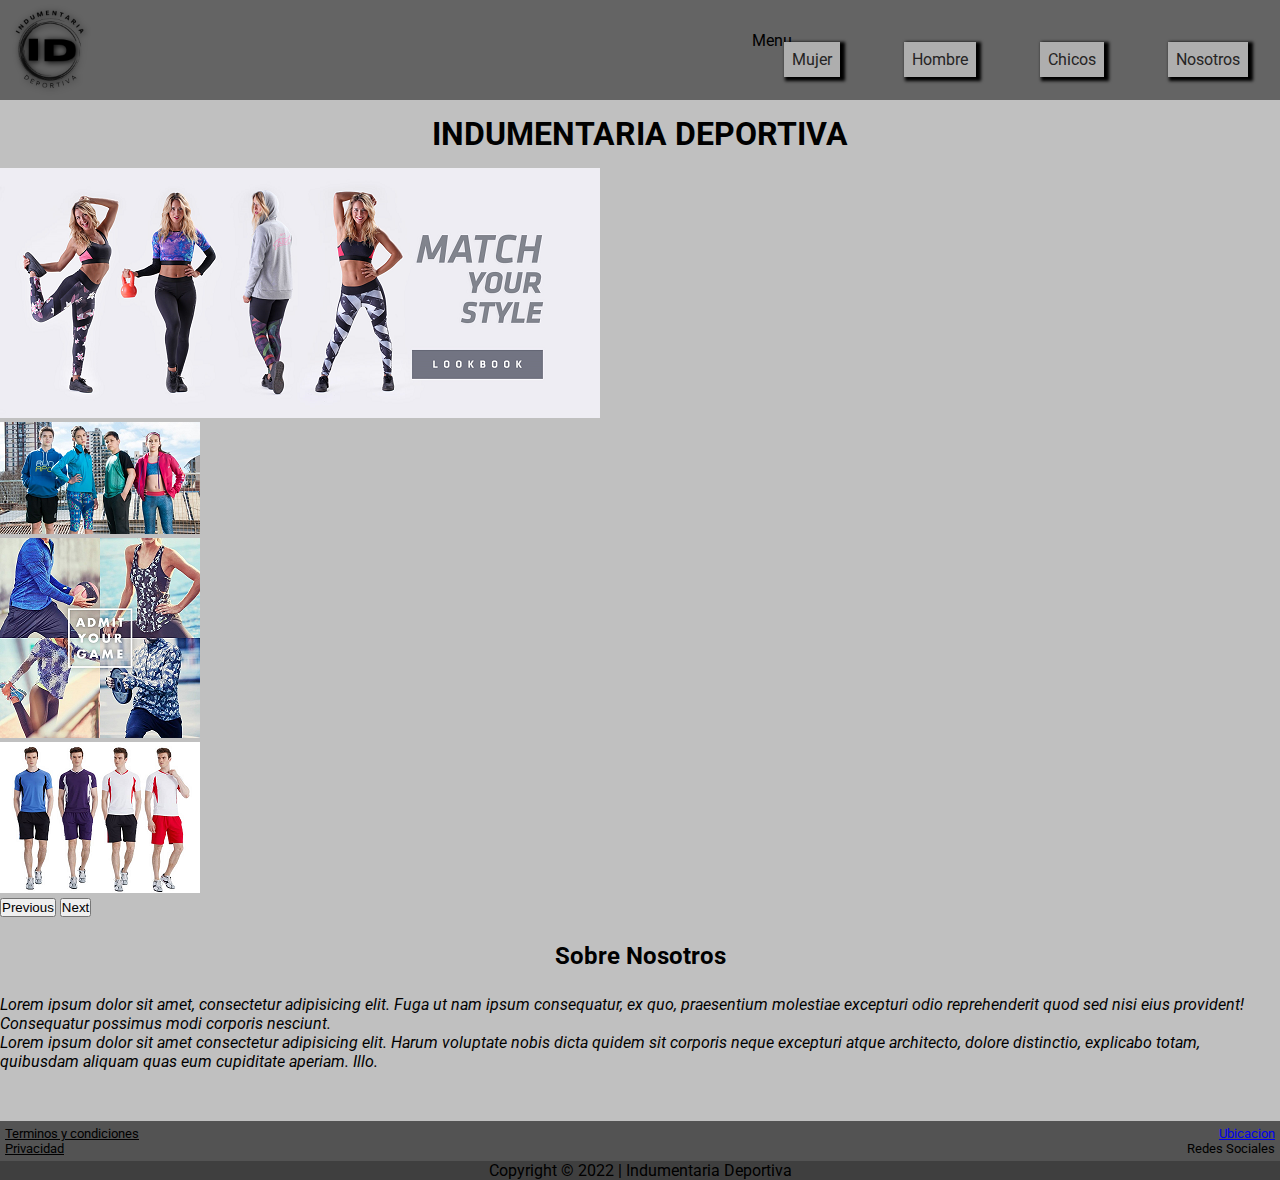
<file: index.html>
<!DOCTYPE html>
<html lang="en">
<head>
    <meta charset="UTF-8">
    <meta http-equiv="X-UA-Compatible" content="IE=edge">
    <meta name="viewport" content="width=device-width, initial-scale=1.0">
    <!-- Link de Animaciones -->
    <link rel="stylesheet" href="https://cdnjs.cloudflare.com/ajax/libs/animate.css/4.1.1/animate.min.css"/>
    <!-- Lin de Tipografia -->
    <link rel="preconnect" href="https://fonts.googleapis.com">
    <link rel="preconnect" href="https://fonts.gstatic.com" crossorigin>
    <link href="https://fonts.googleapis.com/css2?family=Roboto:ital,wght@0,400;1,100;1,300&display=swap" rel="stylesheet">
    <!-- CSS BOOTSTRAP -->
    <link href="https://cdn.jsdelivr.net/npm/bootstrap@5.2.2/dist/css/bootstrap.min.css" rel="stylesheet" integrity="sha384-Zenh87qX5JnK2Jl0vWa8Ck2rdkQ2Bzep5IDxbcnCeuOxjzrPF/et3URy9Bv1WTRi" crossorigin="anonymous">
    <!-- Link de mi CSS -->
    <link rel="stylesheet" href="css/styles.css">
    <title>INDUMENTARIA DEPORTIVA</title>
</head>
<body>
    <!-- Inicio de encabezado -->
    <header class="headerPrincipal">
        <img src="img/logo-indumentaria.png" alt="logo de emprendimiento" class="logo">
        <nav class="navbar navbar-expand-lg menuIndex ul li">
            <div class="container-fluid ">
              <a class="navbar-brand palabraMenu">Menu</a>
              <button class="navbar-toggler" type="button" data-bs-toggle="collapse" data-bs-target="#navbarSupportedContent" aria-controls="navbarSupportedContent" aria-expanded="false" aria-label="Toggle navigation">
                <span class="navbar-toggler-icon"></span>
              </button>
              <div class="collapse navbar-collapse" id="navbarSupportedContent">
                <ul class="navbar-nav me-auto mb-2 mb-lg-0">
                  <li class="nav-item">
                    <a class="nav-link active" aria-current="page" href="pages/mujer.html">Mujer</a>
                  </li>
                  <li class="nav-item">
                    <a class="nav-link" href="pages/hombre.html">Hombre</a>
                  </li>
                  <li class="nav-item dropdown">
                    <a class="nav-link " href="pages/chicos.html">Chicos</a>
                  </li>
                  <li class="nav-item">
                    <a class="nav-link" href="pages/nosotros.html">Nosotros</a>
                  </li>
                </ul>
              </div>
            </div>
        </nav>
    </header>

    <!-- Inicio de contenido principal -->
    
    <main>
        <h1 class="indumentariaDeportiva animate__animated animate__rubberBand">INDUMENTARIA DEPORTIVA</h1>
        
        <div id="carouselExampleControls" class="carousel slide" data-bs-ride="carousel">
            <div class="carousel-inner d-flex justify-content-center">
                <div class="carousel-item active">
                    <img src="img/pagina-principal/modelosmujeres.png" class="d-block w-25" alt="modelos de ropa deportiva">
                </div>
                <div class="carousel-item active">
                    <img src="img/pagina-principal/modeloschicos.png" class="d-block w-25" alt="modelos de ropa deportiva">
                </div>
                <div class="carousel-item">
                    <img src="img/pagina-principal/Admit-One-Ropa-Deportiva-Mujer-Invierno-2017.png" class="d-block w-25" alt="modelos de ropa deportiva">
                </div>
                <div class="carousel-item">
                    <img src="img/pagina-principal/modeloshombres.png" class="d-block w-25" alt="modelos de ropa deportiva">
                </div>
            </div>
            <button class="carousel-control-prev" type="button" data-bs-target="#carouselExampleControls" data-bs-slide="prev">
              <span class="carousel-control-prev-icon" aria-hidden="true"></span>
              <span class="visually-hidden">Previous</span>
            </button>
            <button class="carousel-control-next" type="button" data-bs-target="#carouselExampleControls" data-bs-slide="next">
              <span class="carousel-control-next-icon" aria-hidden="true"></span>
              <span class="visually-hidden">Next</span>
            </button>
        </div>

        <div class="tituloNosotros">
            <h2>Sobre Nosotros</h2>
        </div>
        <div class="parrafoNosotros">
            <p>Lorem ipsum dolor sit amet, consectetur adipisicing elit. Fuga ut nam ipsum consequatur, ex quo, praesentium molestiae excepturi odio reprehenderit quod sed nisi eius provident! Consequatur possimus modi corporis nesciunt.</p>
            <p>Lorem ipsum dolor sit amet consectetur adipisicing elit. Harum voluptate nobis dicta quidem sit corporis neque excepturi atque architecto, dolore distinctio, explicabo totam, quibusdam aliquam quas eum cupiditate aperiam. Illo.</p>
        </div>
    </main>

    <!-- Inicio de pie de pagina -->

    <footer class="footerInicio">
        <div>
            <ul class="politicaIndumentaria">
                <li>Terminos y condiciones</li>
                <li>Privacidad</li>
            </ul>
            <ul class="redesIndumentaria">
                <a href="https://www.google.com.ar/maps" target="_blank">Ubicacion</a>
                <li>Redes Sociales</li>
            </ul>
        </div>
        <p class="copyrightInicio">Copyright © 2022 | Indumentaria Deportiva</p>
    </footer>
    
    <!-- JavaScript Bundle with Popper -->
    <script src="https://cdn.jsdelivr.net/npm/bootstrap@5.2.2/dist/js/bootstrap.bundle.min.js" integrity="sha384-OERcA2EqjJCMA+/3y+gxIOqMEjwtxJY7qPCqsdltbNJuaOe923+mo//f6V8Qbsw3" crossorigin="anonymous"></script>

</body>
</html>
</file>
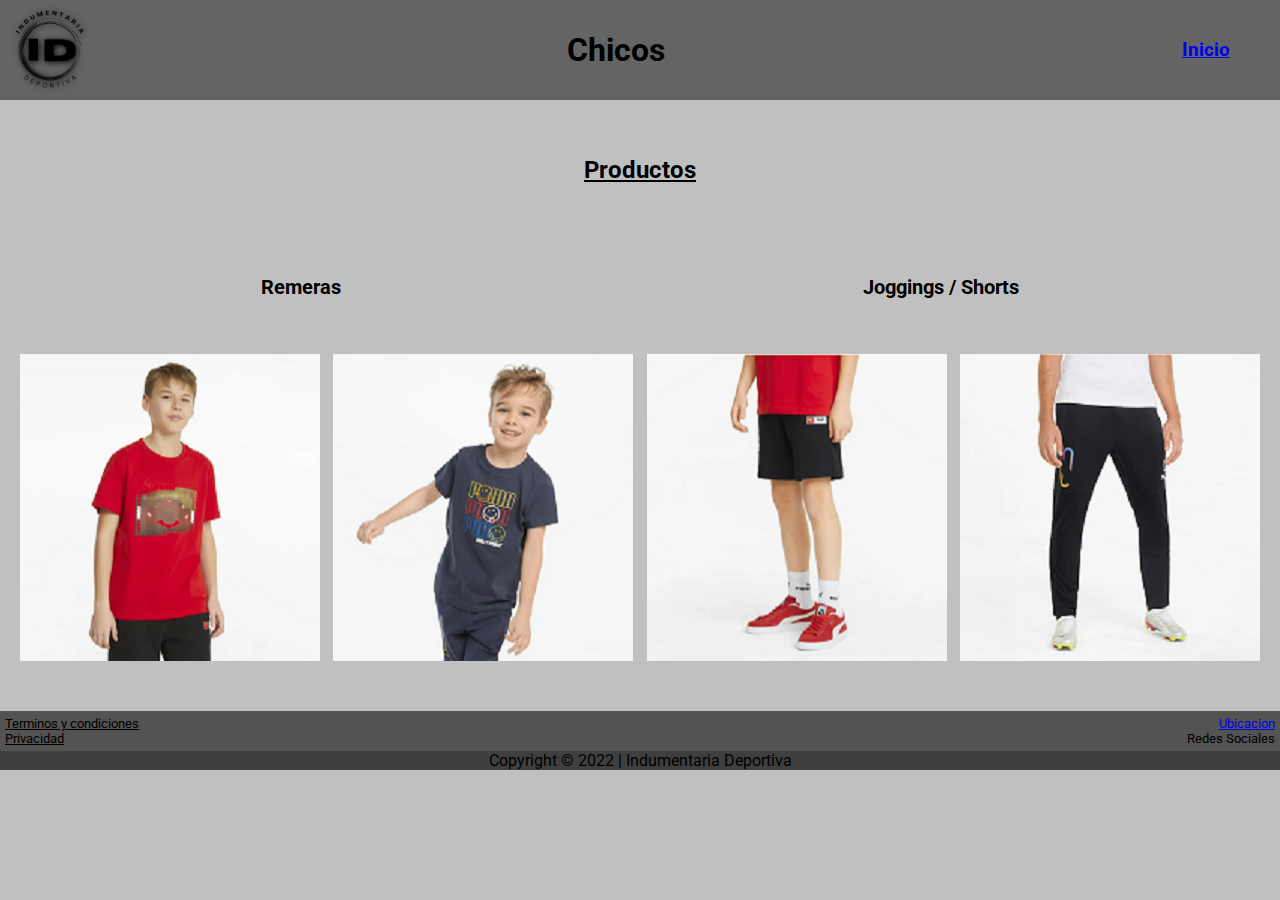
<file: pages/chicos.html>
<!DOCTYPE html>
<html lang="en">
<head>
    <meta charset="UTF-8">
    <meta http-equiv="X-UA-Compatible" content="IE=edge">
    <meta name="viewport" content="width=device-width, initial-scale=1.0">
     <!-- Lin de Tipografia -->
     <link rel="preconnect" href="https://fonts.googleapis.com">
     <link rel="preconnect" href="https://fonts.gstatic.com" crossorigin>
     <link href="https://fonts.googleapis.com/css2?family=Roboto:ital,wght@0,400;1,100;1,300&display=swap" rel="stylesheet">
     <!-- Link de mi CSS-->
     <link rel="stylesheet" href="../css/styles.css">
    <title>Seccion Chicos</title>
</head>
<body>
    <header>
        <div class="headerChicos">
            <img src="../img/logo-indumentaria.png" alt="logo de emprendimiento" class="logo">
            <h1 class="tituloChicos">Chicos</h1>
            <h3 class="inicioChicos">
                <a href="../index.html">Inicio</a>
            </h3>
        </div>        
    </header>

    <main>
        <h2 class="tituloProductos">Productos</h2>
        <div>
            <ul class="ropaChicos">
                <li class="remerasChicos">Remeras</li>
                <li class="shortsChicos">Joggings / Shorts</li>
            </ul>
        </div>
        <div class="imagenesChicos">
            <img src="../img/chicos/remeras-1.png" alt="remera deportiva chicos">
            <img src="../img/chicos/remeras-2.png" alt="remera deportiva chicos">
            <img src="../img/chicos/short-1.png" alt="shorts deportivas chicos">
            <img src="../img/chicos/joggings-1.png" alt="shorts deportivas chicos">
        </div>
    </main>
    
    <footer class="footerInicio">
        <div>
            <ul class="politicaIndumentaria">
                <li>Terminos y condiciones</li>
                <li>Privacidad</li>
            </ul>
            <ul class="redesIndumentaria">
                <a href="https://www.google.com.ar/maps" target="_blank">Ubicacion</a>
                <li>Redes Sociales</li>
            </ul>
        </div>
        <p class="copyrightInicio">Copyright © 2022 | Indumentaria Deportiva</p>
    </footer>
    
</body>
</html>
</file>
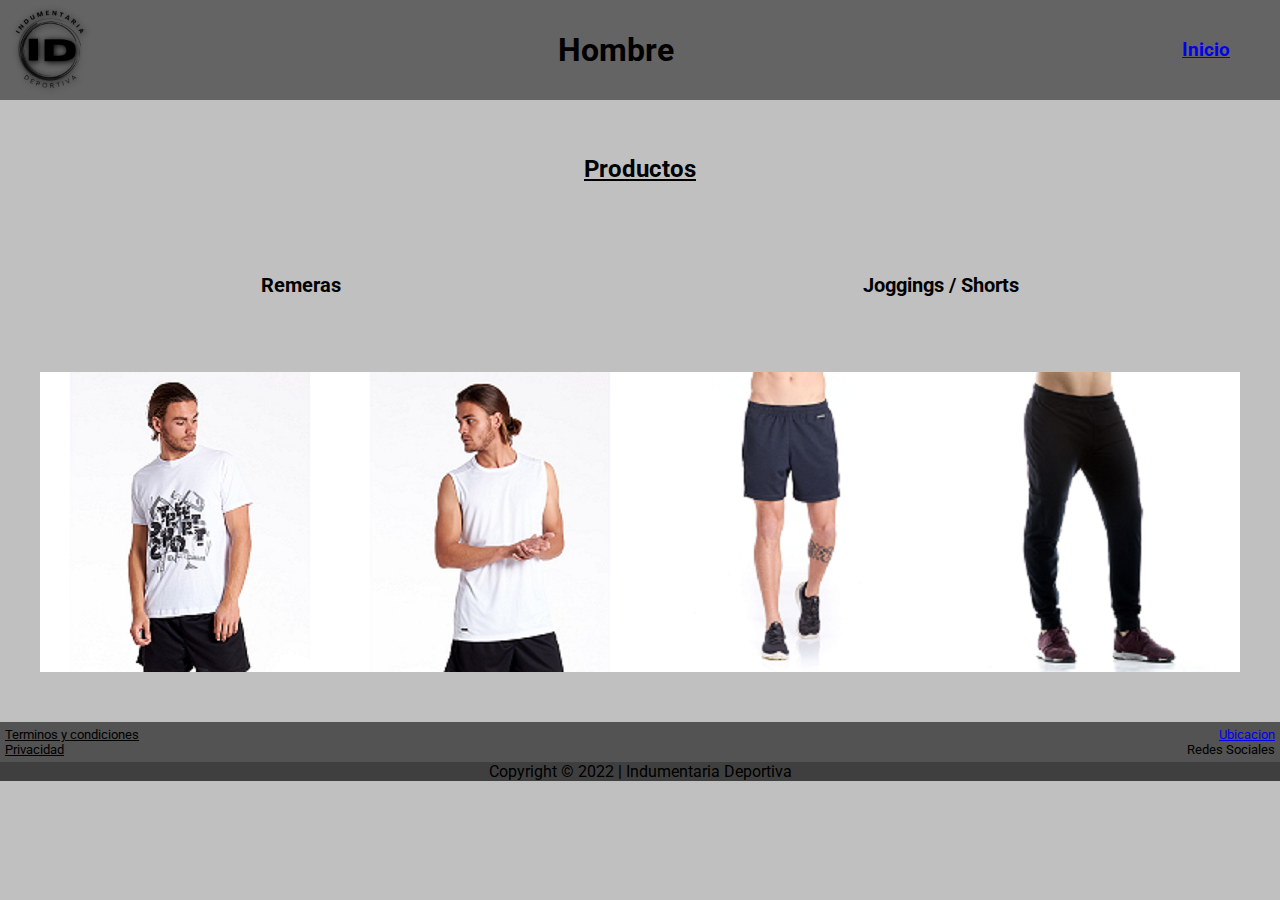
<file: pages/hombre.html>
<!DOCTYPE html>
<html lang="en">
<head>
    <meta charset="UTF-8">
    <meta http-equiv="X-UA-Compatible" content="IE=edge">
    <meta name="viewport" content="width=device-width, initial-scale=1.0">
     <!-- Lin de Tipografia -->
     <link rel="preconnect" href="https://fonts.googleapis.com">
     <link rel="preconnect" href="https://fonts.gstatic.com" crossorigin>
     <link href="https://fonts.googleapis.com/css2?family=Roboto:ital,wght@0,400;1,100;1,300&display=swap" rel="stylesheet">
     <!-- Link de mi CSS-->
     <link rel="stylesheet" href="../css/styles.css">
    <title>Seccion Hombre</title>
</head>
<body>
    <div class="grid">
    <header>
        <div class="headerHombre">
            <img src="../img/logo-indumentaria.png" alt="logo de emprendimiento" class="logo">
            <h1 class="tituloHombre">Hombre</h1>
            <h3 class="inicioHombre">
                <a href="../index.html">Inicio</a>
            </h3>
        </div>
    </header>

    <main>
        <div class="titulo-productos-hombres">
            <h2>Productos</h2>
        </div>
        
        <div>
            <ul class="ropaHombre">
                <li class="remerasHombre">Remeras</li>
                <li class="shortsHombre">Joggings / Shorts</li>
            </ul>
        </div>
        <div class="imagenesHombres">
            <img src="../img/hombres/remeras/remera-1.png" alt="remera deportiva hombres">
            <img src="../img/hombres/remeras/remera-2.png" alt="remera deportiva hombres">
            <img src="../img/hombres/joggings-shorts/short-1.png" alt="shorts deportivas hombres">
            <img src="../img/hombres/joggings-shorts/joggings-1.png" alt="shorts deportivas hombres">
        </div>
    </main>
    
    <footer class="footerHombre">
        <div>
            <ul class="politicaIndumentaria">
                <li>Terminos y condiciones</li>
                <li>Privacidad</li>
            </ul>
            <ul class="redesIndumentaria">
                <a href="https://www.google.com.ar/maps" target="_blank">Ubicacion</a>
                <li>Redes Sociales</li>
            </ul>
        </div>
        <p class="copyrightInicio">Copyright © 2022 | Indumentaria Deportiva</p>
    </footer>
    </div> 
</body>
</html>
</file>
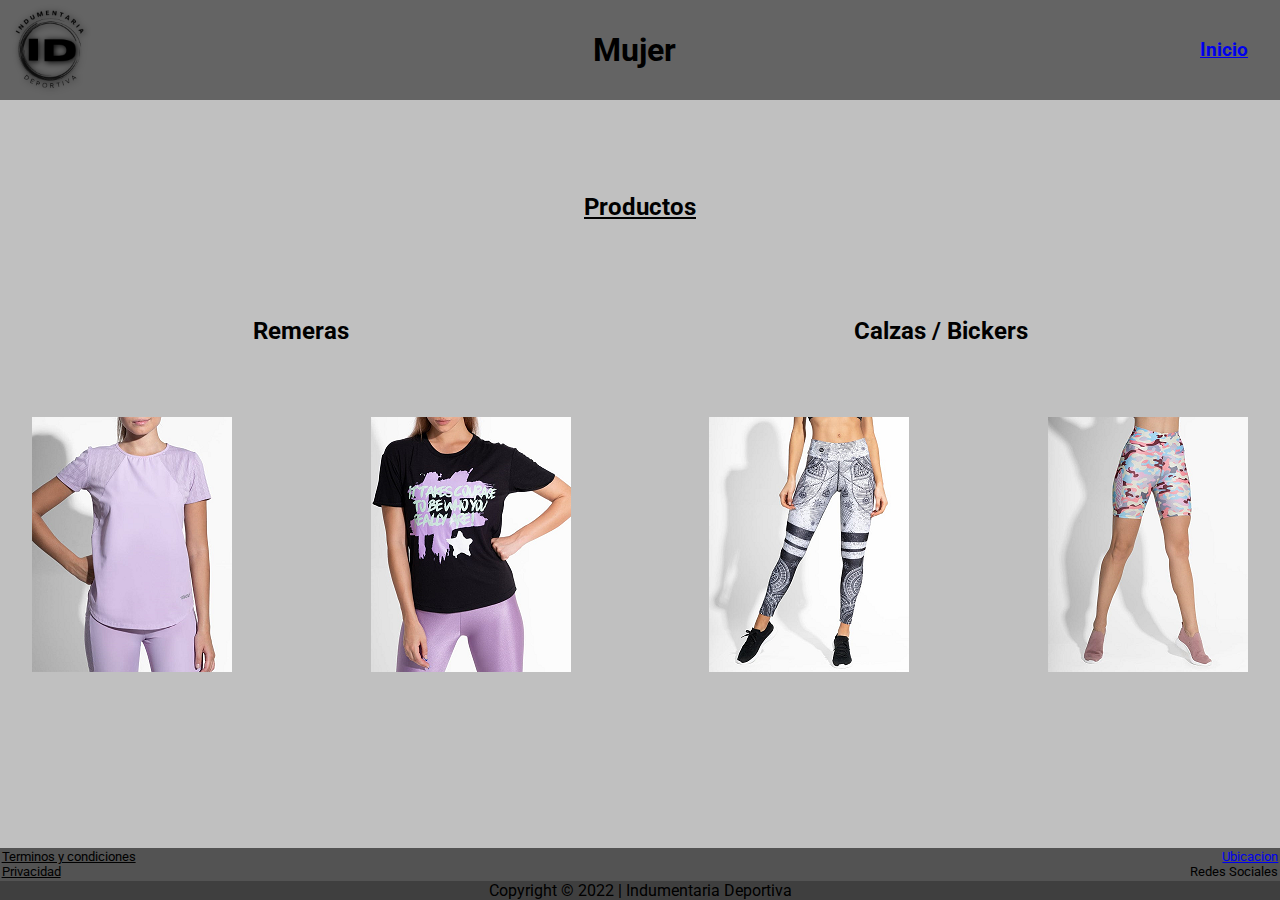
<file: pages/mujer.html>
<!DOCTYPE html>
<html lang="en">
<head>
    <meta charset="UTF-8">
    <meta http-equiv="X-UA-Compatible" content="IE=edge">
    <meta name="viewport" content="width=device-width, initial-scale=1.0">
    <!-- Link de Animaciones -->
    <link rel="stylesheet"
    href="https://cdnjs.cloudflare.com/ajax/libs/animate.css/4.1.1/animate.min.css"/>
    <!-- Lin de Tipografia -->
    <link rel="preconnect" href="https://fonts.googleapis.com">
    <link rel="preconnect" href="https://fonts.gstatic.com" crossorigin>
    <link href="https://fonts.googleapis.com/css2?family=Roboto:ital,wght@0,400;1,100;1,300&display=swap" rel="stylesheet">
    <!-- Link de mi CSS-->
    <link rel="stylesheet" href="../css/styles.css">
    <title>Seccion Mujer</title>
</head>
<body>
    <div class="contenido-mujer">

    <!-- Inicio de Encabezado -->

        <header>
            <div class="headerMujer">
                <img src="../img/logo-indumentaria.png" alt="logo de emprendimiento" class="logo">
                <h1 class="tituloMujer animate__animated animate__wobble">Mujer</h1>
                <h3 class="inicioMujeres">
                    <a href="../index.html">Inicio</a>
                </h3>
            </div>
        </header>

        <!-- Inicio de Contenido principal -->

        <main class="mainMujer">        
            <h2 class="tituloProductos">Productos</h2>
            <div>
                <ul  class="ropaMujeres">
                    <li class="remerasMujeres animate__animated animate__flipInX">Remeras</li>
                    <li class="calzasMujeres animate__animated animate__flipInX">Calzas / Bickers</li>
                </ul>
            </div>
        </main>
        
        <!-- Inicion de Contenido Secundario -->

        <section class="sectionMujer">
            <div class="imagenesMujeres">
                <img src="../img/mujer/remeras-top/remera-1.png" alt="remera deportiva mujeres">
                <img src="../img/mujer/remeras-top/remera-2.png" alt="remera deportiva mujeres">
                <img src="../img/mujer/calzas-vyckers/calza-1.png" alt="calzas deportivas mujeres">
                <img src="../img/mujer/calzas-vyckers/vycker.png" alt="">
            </div>
        </section>
    
        <footer class="footerMujer">
            <div>
                <ul class="politicaIndumentaria-mujer">
                    <li>Terminos y condiciones</li>
                    <li>Privacidad</li>
                </ul>
                <ul class="redesIndumentaria-mujer">
                    <a href="https://www.google.com.ar/maps" target="_blank">Ubicacion</a>
                    <li>Redes Sociales</li>
                </ul>
            </div>
            <p class="copyrightInicio-mujer">Copyright © 2022 | Indumentaria Deportiva</p>
        </footer>    
    </div>
</body>
</html>
</file>
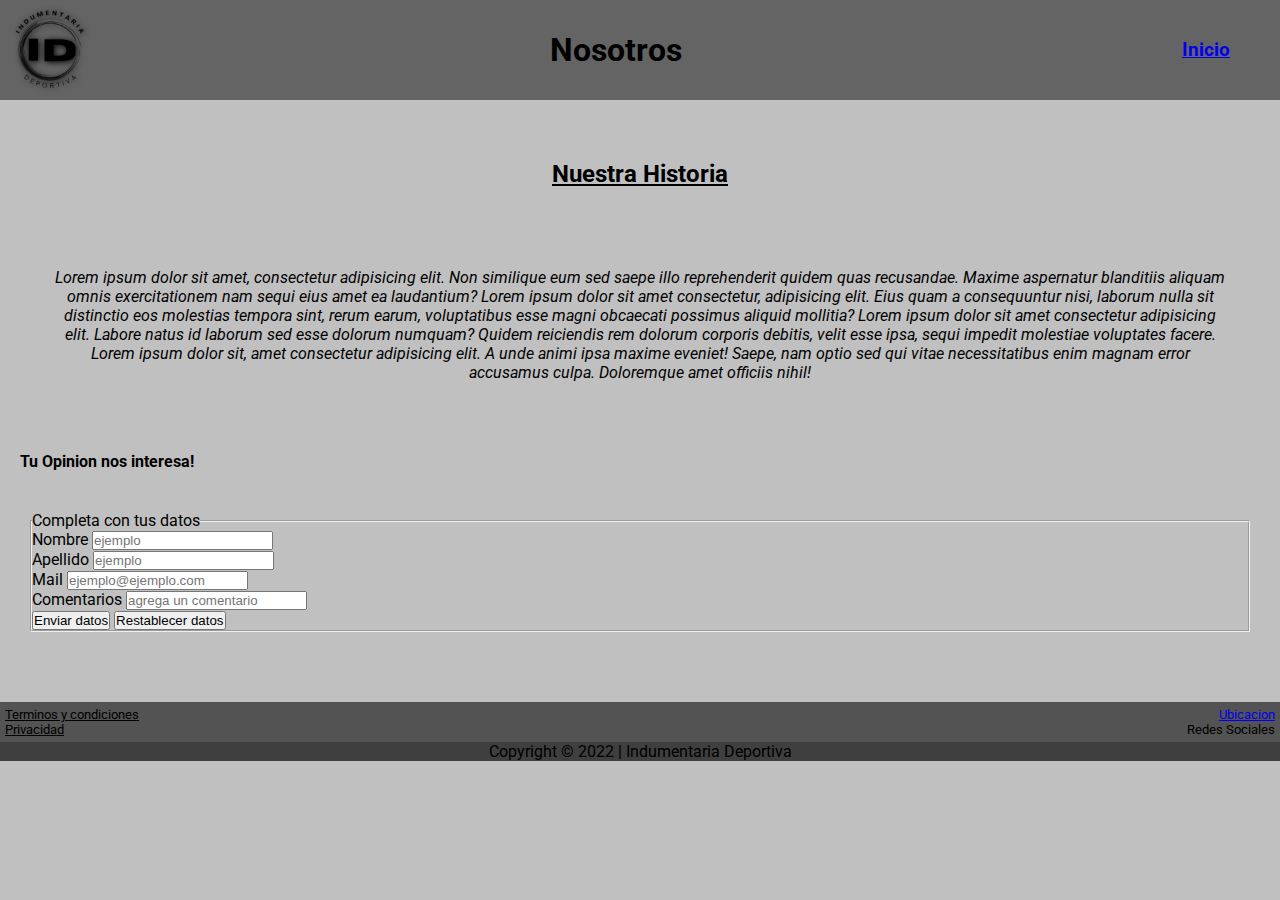
<file: pages/nosotros.html>
<!DOCTYPE html>
<html lang="en">
<head>
    <meta charset="UTF-8">
    <meta http-equiv="X-UA-Compatible" content="IE=edge">
    <meta name="viewport" content="width=device-width, initial-scale=1.0">
     <!-- Lin de Tipografia -->
     <link rel="preconnect" href="https://fonts.googleapis.com">
     <link rel="preconnect" href="https://fonts.gstatic.com" crossorigin>
     <link href="https://fonts.googleapis.com/css2?family=Roboto:ital,wght@0,400;1,100;1,300&display=swap" rel="stylesheet">
     <!-- Link de mi CSS-->
     <link rel="stylesheet" href="../css/styles.css"> 
    <title>Nosotros</title>
</head>
<body>
    <header>
        <div class="headerNosotros">
            <img src="../img/logo-indumentaria.png" alt="logo de emprendimiento" class="logo">
            <h1 class="tituloNosotros">Nosotros</h1>
            <h3 class="inicioNosotros">
                <a href="../index.html">Inicio</a>
            </h3>
        </div>
            
    </header>

    <main>
        <h2 class="tituloHistoria">Nuestra Historia</h2>
        <div class="textoHistoria">
            <p>Lorem ipsum dolor sit amet, consectetur adipisicing elit. Non similique eum sed saepe illo reprehenderit quidem quas recusandae. Maxime aspernatur blanditiis aliquam omnis exercitationem nam sequi eius amet ea laudantium? Lorem ipsum dolor sit amet consectetur, adipisicing elit. Eius quam a consequuntur nisi, laborum nulla sit distinctio eos molestias tempora sint, rerum earum, voluptatibus esse magni obcaecati possimus aliquid mollitia? Lorem ipsum dolor sit amet consectetur adipisicing elit. Labore natus id laborum sed esse dolorum numquam? Quidem reiciendis rem dolorum corporis debitis, velit esse ipsa, sequi impedit molestiae voluptates facere. Lorem ipsum dolor sit, amet consectetur adipisicing elit. A unde animi ipsa maxime eveniet! Saepe, nam optio sed qui vitae necessitatibus enim magnam error accusamus culpa. Doloremque amet officiis nihil!</p>
        </div>
        <div class="opinion">
            <h4>Tu Opinion nos interesa!</h4>
        </div>
        <Form class="datos">
            <fieldset>
                <legend>Completa con tus datos</legend>
                <div>
                    <label for="">Nombre</label>
                <input type="text" name="Nombre" placeholder="ejemplo">
                </div>
                <div>
                    <label for="">Apellido</label>
                    <input type="text" name="Apellido" placeholder="ejemplo">
                </div>
                <div>
                    <label for="">Mail</label>
                    <input type="email" name="mail" placeholder="ejemplo@ejemplo.com">
                </div>
                <div>
                    <label for="">Comentarios</label>
                    <input type="text" label"" name=""placeholder="agrega un comentario">                 
                </div>
                <div>
                    <input type="submit" value="Enviar datos">
                    <input type="reset" value="Restablecer datos">
                </div>
            </fieldset>
        </Form>
    
    </main>

    <footer class="footerInicio">
        <div>
            <ul class="politicaIndumentaria">
                <li>Terminos y condiciones</li>
                <li>Privacidad</li>
            </ul>
            <ul class="redesIndumentaria">
                <a href="https://www.google.com.ar/maps" target="_blank">Ubicacion</a>
                <li>Redes Sociales</li>
            </ul>
        </div>
        <p class="copyrightInicio">Copyright © 2022 | Indumentaria Deportiva</p>
    </footer>
</body>
</html>
</file>
<file: css/styles.css>
/* reset */

*{
    margin: 0;
    padding: 0;
    box-sizing: border-box;
}


/*Estilos para la Pagina Principal */

/* Estilos del Body INICIO */

body{
    font-family: 'Roboto', sans-serif;
    background-color:silver;
}

/* estilos del header INCIO */

.headerPrincipal{
    background-color: rgb(100, 100, 100);
    display: flex;
    justify-content: space-between;
    align-items: center;
}

header img{
    filter: drop-shadow(1px 1px 3px);
    animation-name: logo;
    animation-iteration-count: infinite;
    animation-duration: 3s;
}
@keyframes logo {
    to{ 
        transform: scale(1);
    }

    from{
        transform: scale(1.3);
    }
    
}

.logo{
    position: relative;
    height: 100px;
    width: 100px;

}

.menuIndex ul{
    list-style: none;
    display: flex;
}
.menuIndex ul li:hover{
    font-weight: bold;
    transform: scale(0.9);  
    transition: 0.5s;
    filter: drop-shadow(5px 5px 3px);    

}

.menuIndex ul li a{
    background-color:rgb(174, 174, 174);
    text-decoration: none;
    color: rgb(37, 36, 36);
    box-shadow: 3px 2px 3px 2px black;
    gap: 2rem;
    margin: 1rem 2rem;
    padding: 0.5rem;

}

/* Estilos de Main INICIO */

.indumentariaDeportiva{
    text-align: center;
    color: rgb(0, 0, 0);
    padding: 15px;
}


.imagenesIniciouno{
    text-align: center;
}

.imagenesIniciodos{
    text-align: center;
    margin: 20px;
    display: flex;
    justify-content: space-around;
}


.tituloNosotros{
    padding: 25px;
    text-align: center;
}

.parrafoNosotros{
    text-align: left;
    font-style: italic;        
}


/* Estilos de Footer INICIO */

.footerInicio{
    background-color: #535353;
    position:relative;
    display:block;
    bottom: 0;
    margin: 50px 0px 0px;
}

.politicaIndumentaria{
    list-style: none;
    text-align: left;
    position: absolute;
    display: block;    
    padding: 5px;
    font-size: small;
    text-decoration: underline;   
}

.redesIndumentaria{
    text-align: right;
    padding: 5px;
    font-size: small;
    list-style: none;
}

.copyrightInicio{
    position: relative;
    text-align: center;
    background-color: rgb(63, 63, 63);
}

/* Estilos Pagina Mujeres */ 

.contenido-mujer{
    height: 100vh;
    display: grid;
    grid-template-columns: 1fr;
    grid-template-rows: 1fr 1fr 3fr 0.1fr;
    grid-template-areas: 
        "header header header"
        "main main main"
        "section section section"
        "footer footer footer";
}

/* HEADER MUJERES */

.headerMujer{
    grid-area: header;
    background-color: rgb(100, 100, 100);
    display: flex;
    justify-content:space-between;
    align-items: center;    
}

.inicioMujeres{
    padding: 0px 2rem;    
}

/* MAIN MUJERES */

.tituloProductos{
    margin: 1rem;
    padding: 2.5rem;
    text-align: center;
    text-decoration: underline;
}

.mainMujer{
    grid-area: main;
}

.ropaMujeres{
    display: flex;
    justify-content: space-around;
}

.remerasMujeres{
    display: inline;
    margin: 2rem 0px;
    padding: 0.5rem;
    font-size: 1.5rem;
    font-weight: bolder;
}

.calzasMujeres{
    display: inline;
    margin: 2rem 0px;
    padding: 0.5rem;
    font-size: 1.5rem;
    font-weight: bolder;
}

.sectionMujer{
    grid-area: section;
}

.imagenesMujeres{
    display: flex;
    justify-content: space-between;
    margin: 2rem 2rem;
}


.footerMujer{
    grid-area: footer;
    background-color: #535353;
    position:relative;
    display:block;
    bottom: 0;
    margin: 50px 0px 0px;
}

.politicaIndumentaria-mujer{
    list-style: none;
    text-align: left;
    position: absolute;
    display: block;    
    padding: 0.1rem;
    font-size: small;
    text-decoration: underline;   
}

.redesIndumentaria-mujer{
    text-align: right;
    align-items: center;
    padding: 0.1rem;
    font-size: small;
    list-style: none;
}

.copyrightInicio-mujer{
    text-align: center;    
    background-color: rgb(63, 63, 63);
    display: block;
    margin-block-end: 0%;    
}

/* Estilos Pagina Hombres */

/* estilos del header HOMBRE */

.headerHombre{
    background-color: rgb(100, 100, 100);
    display: flex;
    justify-content: space-between;
    align-items: center;
    grid-area: header;
}

.inicioHombre{
    padding: 0px 50px;
    grid-area: header;
}


/* estilos del main HOMBRE */

.titulo-productos-hombres{
    margin: 15px;
    padding: 40px;
    text-align: center;
    text-decoration: underline;
}

.remerasHombre{
    display: inline;
    margin: 30px 0px;
    padding: 5px;
    font-size: 20px;
    font-weight: bolder;
    grid-area: fotos;
}

.shortsHombre{
    display: inline;
    margin: 30px 0px;
    padding: 5px;
    font-size: 20px;
    font-weight: bolder;
    grid-area: fotos;
}

.ropaHombre{
    display: flex;
    justify-content: space-around;
    grid: fotos;
}

.imagenesHombres{
    display: flex;
    justify-content: space-evenly;
    margin: 40px 40px;
    grid-area: fotos;
}

/* estilos de footer HOMBRES */ 

.footerHombre{
    background-color: #535353;
    position:relative;
    display:block;
    bottom: 0;
    margin: 50px 0px 0px;
    grid-area: footer;
}

.politicaIndumentaria{
    list-style: none;
    text-align: left;
    position: absolute;
    display: block;    
    padding: 5px;
    font-size: small;
    text-decoration: underline;   
}

.redesIndumentaria{
    text-align: right;
    padding: 5px;
    font-size: small;
    list-style: none;
}

.copyrightInicio{
    position: relative;
    text-align: center;
    background-color: rgb(63, 63, 63);
}



/* Estilos pagina Chicos */ 

/* estilos del header CHICOS */

.headerChicos{
    background-color: rgb(100, 100, 100);
    display: flex;
    justify-content:space-between;
    align-items: center;    
}

.inicioChicos{
    padding: 0px 50px;
}


/* estilos de main CHICOS */

.remerasChicos{
    display: inline;
    margin: 30px 0px;
    padding: 5px;
    font-size: 20px;
    font-weight: bolder;
}

.shortsChicos{
    display: inline;
    margin: 30px 0px;
    padding: 5px;
    font-size: 20px;
    font-weight: bolder;
}

.ropaChicos{
    display: flex;
    justify-content: space-around;
}

.imagenesChicos{
    display: flex;
    justify-content: space-between;
    margin: 20px 20px;
}


/* Estilos Pagino Nosotros */

/* estilos del header NOSOTROS */

.headerNosotros{
    background-color: rgb(100, 100, 100);
    display: flex;
    justify-content:space-between;
    align-items: center;    
}

.inicioNosotros{
    padding: 0px 50px;
}

.tituloNosotros{
    text-decoration:none;
}

/* estilos del main NOSOTROS */

.tituloHistoria{
    text-align: center;
    padding: 60px 0px 30px;
    text-decoration: underline;
}

.textoHistoria{
    text-align: justify;
    text-align: center;
    padding: 50px 50px;
    font-style: oblique;
}

.opinion{
    text-align: left;
    margin: 20px;
    
}

.datos{
    margin: 10px;
    padding: 20px;
}
</file>
